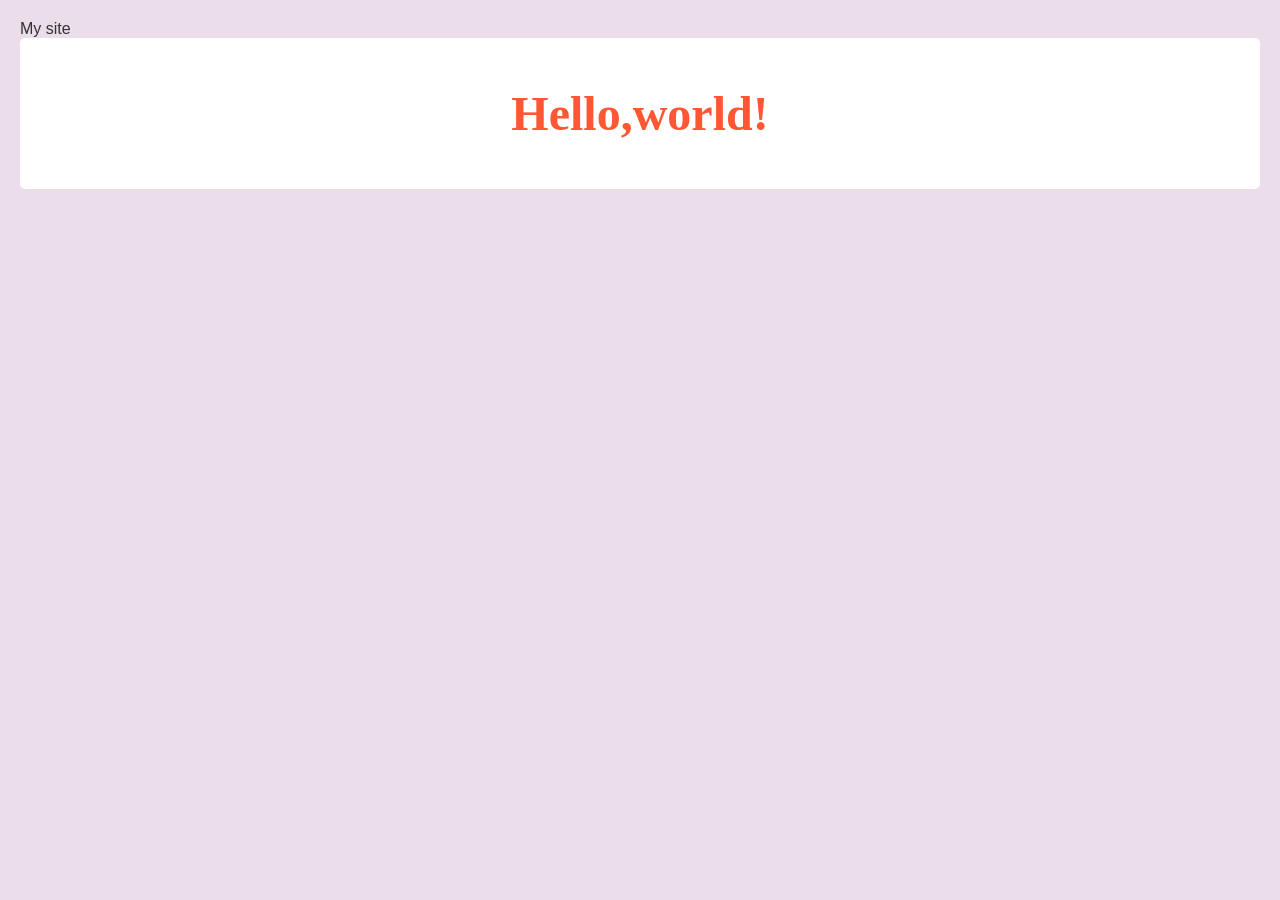
<file: index.html>
<!DOCTYPE html>
<html lang="eng">
  <head>
    <meta charset="UTF-8">
    <meta name="viewport" content="width=devive-width,initial-scale=1.0">
    <tittle>My site</tittle>
<style>
body{
  font-family:'Arial', sans-serif;
  background-color: #EBDDEA;
  color: #333;
  margin: 0;
  padding: 20px;
  }
  *{
  margin: 0;
  padding: 0;
  box-sizing: border-box;
}

h1{
  font-family:'Georgia', serif;
  font-size: 3rem;
  text-align: center;
  color: #ff5733;
  background-color: #fff;
  padding:1em;
  border-radius:5px;
  box-shadows:02px 5px rgba(0,0,0,0.1);
}
p{
  font-size:16px;
  line-height:1.5;
  margin-bottom: 1em;
}
</style>
  </head>
  <body>
    <h1>Hello,world!</h1>
  </body>
</html>
</file>
